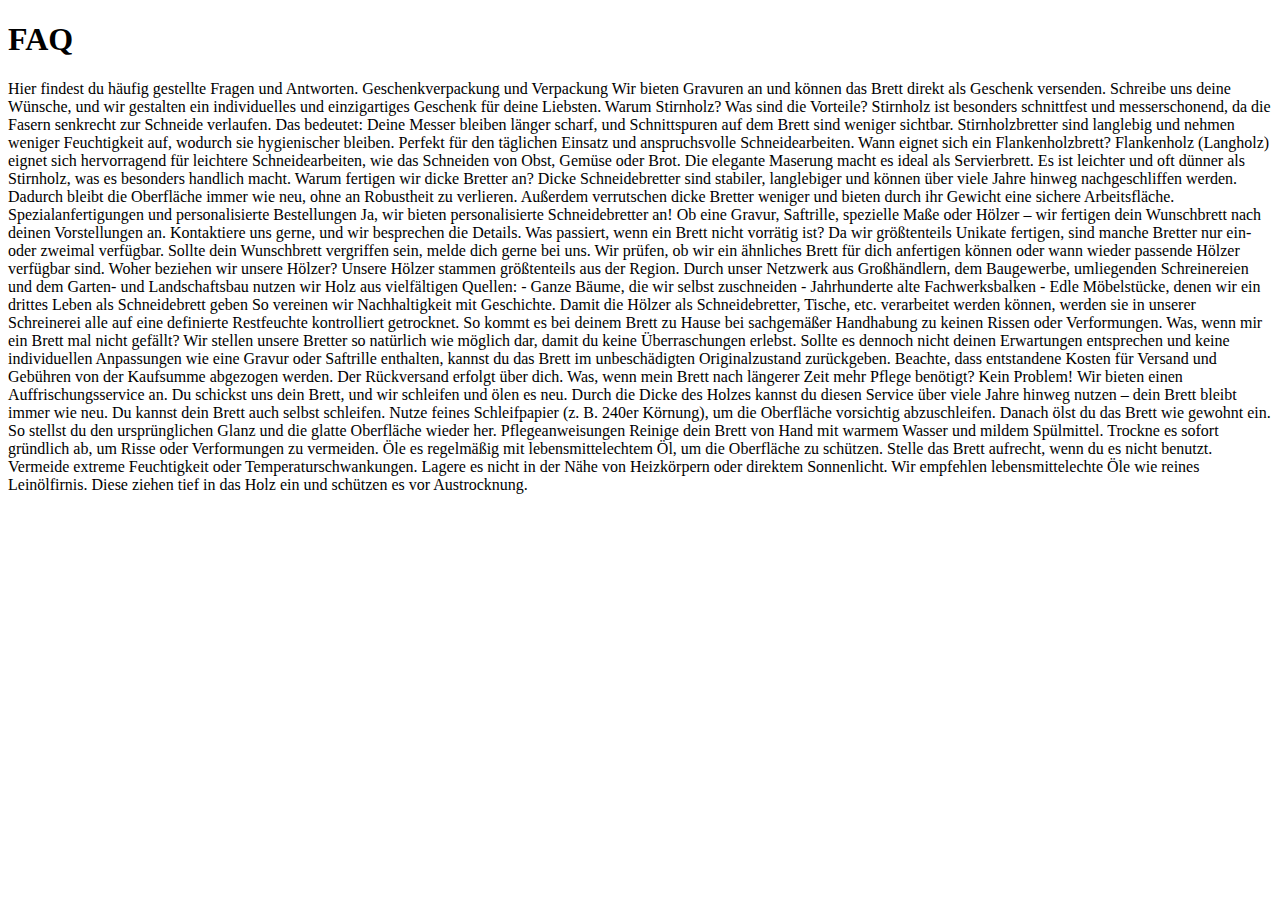
<file: faq.html>
<!DOCTYPE html><html lang='de'><head><meta charset='UTF-8'><title>FAQ</title></head><body><h1>FAQ</h1><p>Hier findest du häufig gestellte Fragen und Antworten. Geschenkverpackung und Verpackung
Wir bieten Gravuren an und können das Brett direkt als Geschenk versenden. Schreibe uns deine Wünsche, und wir gestalten ein individuelles und einzigartiges Geschenk für deine Liebsten.

Warum Stirnholz? Was sind die Vorteile?
Stirnholz ist besonders schnittfest und messerschonend, da die Fasern senkrecht zur Schneide verlaufen. Das bedeutet: Deine Messer bleiben länger scharf, und Schnittspuren auf dem Brett sind weniger sichtbar. Stirnholzbretter sind langlebig und nehmen weniger Feuchtigkeit auf, wodurch sie hygienischer bleiben. Perfekt für den täglichen Einsatz und anspruchsvolle Schneidearbeiten.

Wann eignet sich ein Flankenholzbrett?
Flankenholz (Langholz) eignet sich hervorragend für leichtere Schneidearbeiten, wie das Schneiden von Obst, Gemüse oder Brot. Die elegante Maserung macht es ideal als Servierbrett. Es ist leichter und oft dünner als Stirnholz, was es besonders handlich macht.

Warum fertigen wir dicke Bretter an?
Dicke Schneidebretter sind stabiler, langlebiger und können über viele Jahre hinweg nachgeschliffen werden. Dadurch bleibt die Oberfläche immer wie neu, ohne an Robustheit zu verlieren. Außerdem verrutschen dicke Bretter weniger und bieten durch ihr Gewicht eine sichere Arbeitsfläche.

Spezialanfertigungen und personalisierte Bestellungen
Ja, wir bieten personalisierte Schneidebretter an! Ob eine Gravur, Saftrille, spezielle Maße oder Hölzer – wir fertigen dein Wunschbrett nach deinen Vorstellungen an. Kontaktiere uns gerne, und wir besprechen die Details.

Was passiert, wenn ein Brett nicht vorrätig ist?
Da wir größtenteils Unikate fertigen, sind manche Bretter nur ein- oder zweimal verfügbar. Sollte dein Wunschbrett vergriffen sein, melde dich gerne bei uns. Wir prüfen, ob wir ein ähnliches Brett für dich anfertigen können oder wann wieder passende Hölzer verfügbar sind.

Woher beziehen wir unsere Hölzer?
Unsere Hölzer stammen größtenteils aus der Region. Durch unser Netzwerk aus Großhändlern, dem Baugewerbe, umliegenden Schreinereien und dem Garten- und Landschaftsbau nutzen wir Holz aus vielfältigen Quellen:

- Ganze Bäume, die wir selbst zuschneiden
- Jahrhunderte alte Fachwerksbalken
- Edle Möbelstücke, denen wir ein drittes Leben als Schneidebrett geben

So vereinen wir Nachhaltigkeit mit Geschichte.

Damit die Hölzer als Schneidebretter, Tische, etc. verarbeitet werden können, werden sie in unserer Schreinerei alle auf eine definierte Restfeuchte kontrolliert getrocknet. So kommt es bei deinem Brett zu Hause bei sachgemäßer Handhabung zu keinen Rissen oder Verformungen.

Was, wenn mir ein Brett mal nicht gefällt?
Wir stellen unsere Bretter so natürlich wie möglich dar, damit du keine Überraschungen erlebst. Sollte es dennoch nicht deinen Erwartungen entsprechen und keine individuellen Anpassungen wie eine Gravur oder Saftrille enthalten, kannst du das Brett im unbeschädigten Originalzustand zurückgeben. Beachte, dass entstandene Kosten für Versand und Gebühren von der Kaufsumme abgezogen werden. Der Rückversand erfolgt über dich.

Was, wenn mein Brett nach längerer Zeit mehr Pflege benötigt?
Kein Problem! Wir bieten einen Auffrischungsservice an. Du schickst uns dein Brett, und wir schleifen und ölen es neu. Durch die Dicke des Holzes kannst du diesen Service über viele Jahre hinweg nutzen – dein Brett bleibt immer wie neu.

Du kannst dein Brett auch selbst schleifen. Nutze feines Schleifpapier (z. B. 240er Körnung), um die Oberfläche vorsichtig abzuschleifen. Danach ölst du das Brett wie gewohnt ein. So stellst du den ursprünglichen Glanz und die glatte Oberfläche wieder her.

Pflegeanweisungen
Reinige dein Brett von Hand mit warmem Wasser und mildem Spülmittel.
Trockne es sofort gründlich ab, um Risse oder Verformungen zu vermeiden.
Öle es regelmäßig mit lebensmittelechtem Öl, um die Oberfläche zu schützen.

Stelle das Brett aufrecht, wenn du es nicht benutzt.
Vermeide extreme Feuchtigkeit oder Temperaturschwankungen.
Lagere es nicht in der Nähe von Heizkörpern oder direktem Sonnenlicht.

Wir empfehlen lebensmittelechte Öle wie reines Leinölfirnis. Diese ziehen tief in das Holz ein und schützen es vor Austrocknung.</p></body></html>
</file>
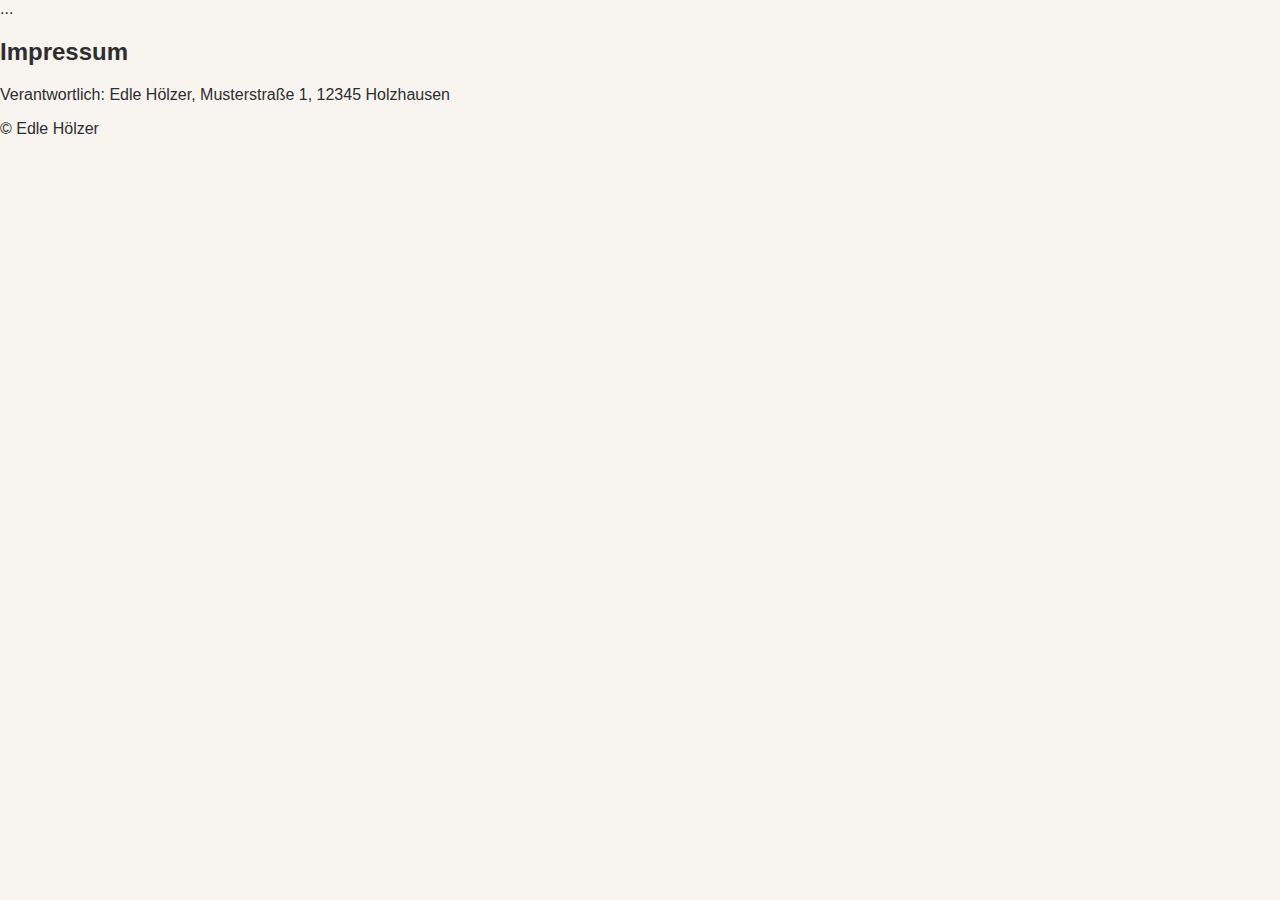
<file: Impressum.html>
<!DOCTYPE html>
<html lang="de">
<head>
  <meta charset="UTF-8" />
  <title>Impressum</title>
  <link rel="stylesheet" href="style.css" />
</head>
<body>
  <nav>...</nav>
  <section class="impressum">
    <h2>Impressum</h2>
    <p>Verantwortlich: Edle Hölzer, Musterstraße 1, 12345 Holzhausen</p>
  </section>
  <footer><p>© Edle Hölzer</p></footer>
</body>
</html>
</file>
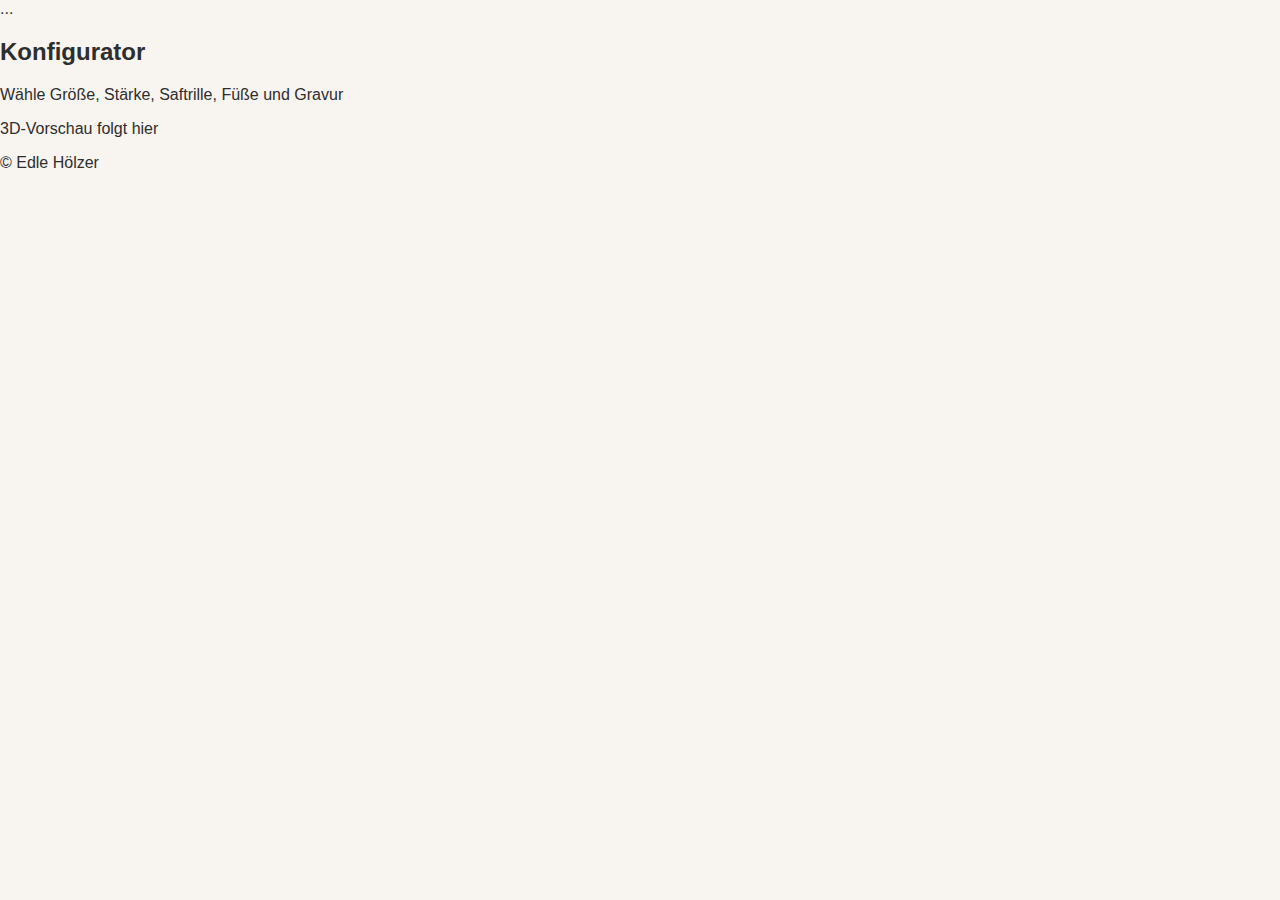
<file: konfigurator.html>
<!DOCTYPE html>
<html lang="de">
<head>
  <meta charset="UTF-8" />
  <title>Konfigurator</title>
  <link rel="stylesheet" href="style.css" />
</head>
<body>
  <nav>...</nav>

  <section class="konfigurator">
    <h2>Konfigurator</h2>
    <p>Wähle Größe, Stärke, Saftrille, Füße und Gravur</p>
    <div class="konfigurator-box">
      <p>3D-Vorschau folgt hier</p>
      <!-- Optional: Integration über Three.js/WebGL -->
    </div>
  </section>

  <footer><p>© Edle Hölzer</p></footer>
</body>
</html>
</file>
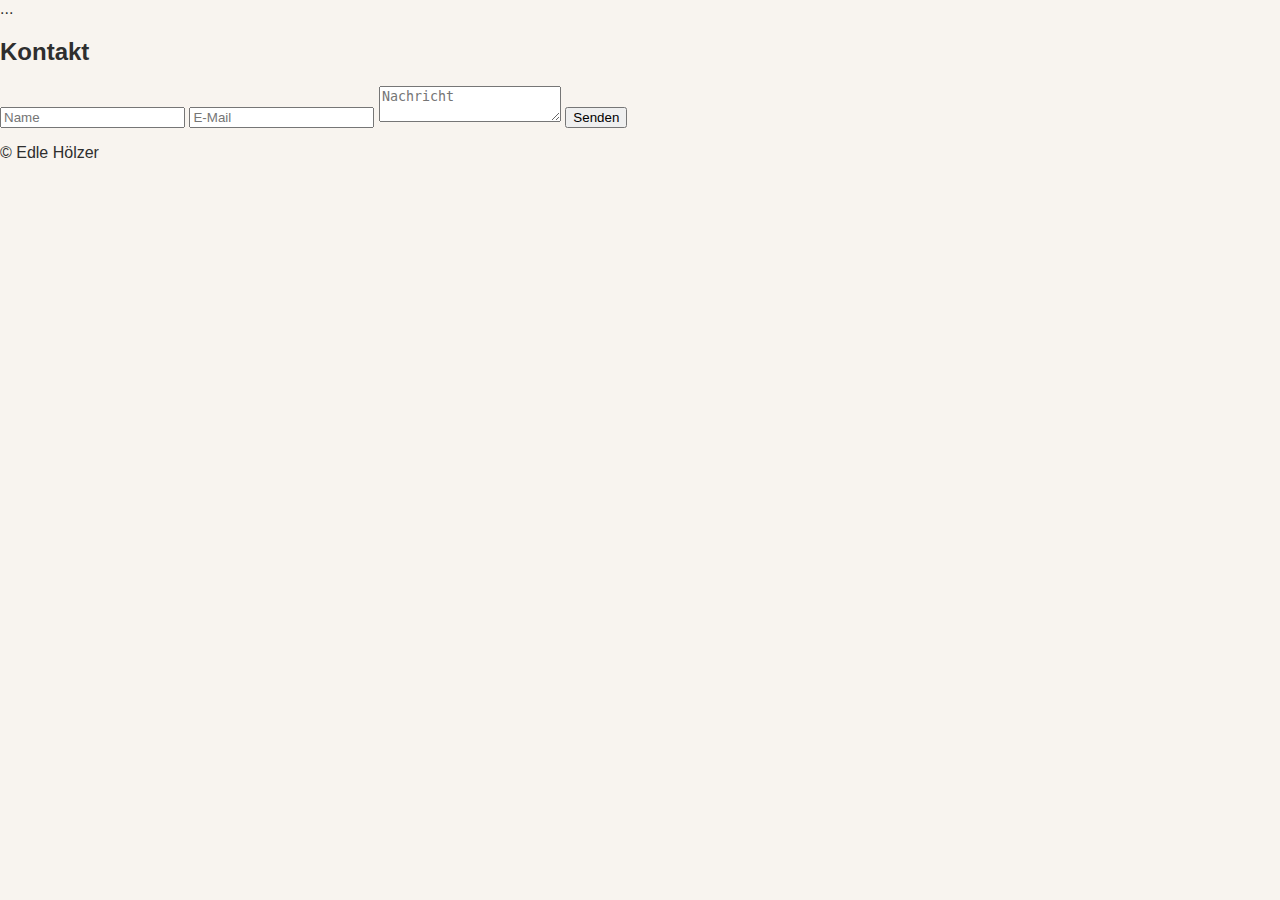
<file: kontakt.html>
<!DOCTYPE html>
<html lang="de">
<head>
  <meta charset="UTF-8" />
  <title>Kontakt</title>
  <link rel="stylesheet" href="style.css" />
</head>
<body>
  <nav>...</nav>

  <section class="kontakt">
    <h2>Kontakt</h2>
    <form action="mailto:edle.hoelzer@gmx.de" method="post" enctype="text/plain">
      <input type="text" name="name" placeholder="Name" required />
      <input type="email" name="email" placeholder="E-Mail" required />
      <textarea name="message" placeholder="Nachricht"></textarea>
      <button type="submit">Senden</button>
    </form>
  </section>

  <footer><p>© Edle Hölzer</p></footer>
</body>
</html>
</file>
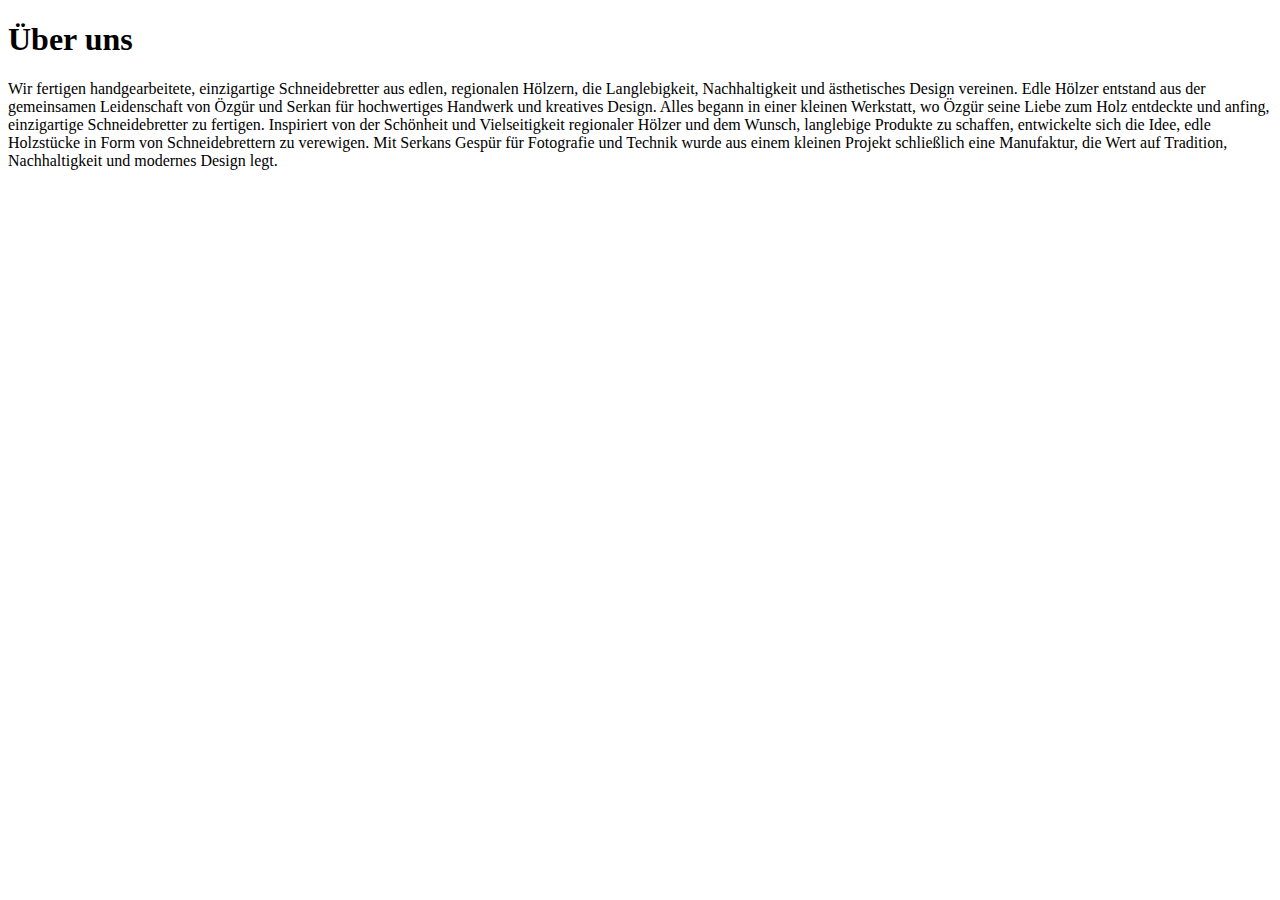
<file: ueber-uns.html>
<!DOCTYPE html><html lang='de'><head><meta charset='UTF-8'><title>Über uns</title></head><body><h1>Über uns</h1><p>Wir fertigen handgearbeitete, einzigartige Schneidebretter aus edlen, regionalen Hölzern, die Langlebigkeit, Nachhaltigkeit und ästhetisches Design vereinen.
Edle Hölzer entstand aus der gemeinsamen Leidenschaft von Özgür und Serkan für hochwertiges Handwerk und kreatives Design. Alles begann in einer kleinen Werkstatt, wo Özgür seine Liebe zum Holz entdeckte und anfing, einzigartige Schneidebretter zu fertigen. Inspiriert von der Schönheit und Vielseitigkeit regionaler Hölzer und dem Wunsch, langlebige Produkte zu schaffen, entwickelte sich die Idee, edle Holzstücke in Form von Schneidebrettern zu verewigen. Mit Serkans Gespür für Fotografie und Technik wurde aus einem kleinen Projekt schließlich eine Manufaktur, die Wert auf Tradition, Nachhaltigkeit und modernes Design legt.</p></body></html>
</file>
<file: style.css>
body {
  margin: 0;
  font-family: 'Inter', sans-serif;
  background-color: #F8F4EF;
  color: #2E2E2E;
}

.header {
  display: flex;
  justify-content: space-between;
  align-items: center;
  padding: 1rem 2rem;
  background-color: #F8F4EF;
  position: sticky;
  top: 0;
}

.logo {
  height: 50px;
}

.nav a {
  margin: 0 1rem;
  text-decoration: none;
  color: #2E2E2E;
  font-weight: bold;
}

.hero {
  background-image: url('assets/holz-hintergrund.jpg');
  background-size: cover;
  background-position: center;
  text-align: center;
  padding: 8rem 2rem;
  color: white;
}

.hero h1 {
  font-family: 'Playfair Display', serif;
  font-size: 3rem;
  margin-bottom: 1rem;
}

.hero p {
  font-size: 1.5rem;
  margin-bottom: 2rem;
}

.btn {
  background-color: #A67B5B;
  color: white;
  padding: 1rem 2rem;
  text-decoration: none;
  font-weight: bold;
  border-radius: 5px;
  transition: background-color 0.3s;
}

.btn:hover {
  background-color: #E0C097;
}

.products {
  padding: 4rem 2rem;
  text-align: center;
}

.product-grid {
  display: grid;
  grid-template-columns: repeat(auto-fit, minmax(250px, 1fr));
  gap: 2rem;
  margin-top: 2rem;
}

.product-card {
  background: white;
  padding: 1rem;
  border-radius: 10px;
  box-shadow: 0 4px 8px rgba(0,0,0,0.1);
  transition: transform 0.3s;
}

.product-card img {
  max-width: 100%;
  border-radius: 8px;
}

.product-card h3 {
  margin-top: 1rem;
  font-family: 'Playfair Display', serif;
}

.product-card:hover {
  transform: scale(1.05);
}

.footer {
  text-align: center;
  padding: 2rem;
  background-color: #F8F4EF;
  font-size: 0.9rem;
  color: #777;
}
</file>
